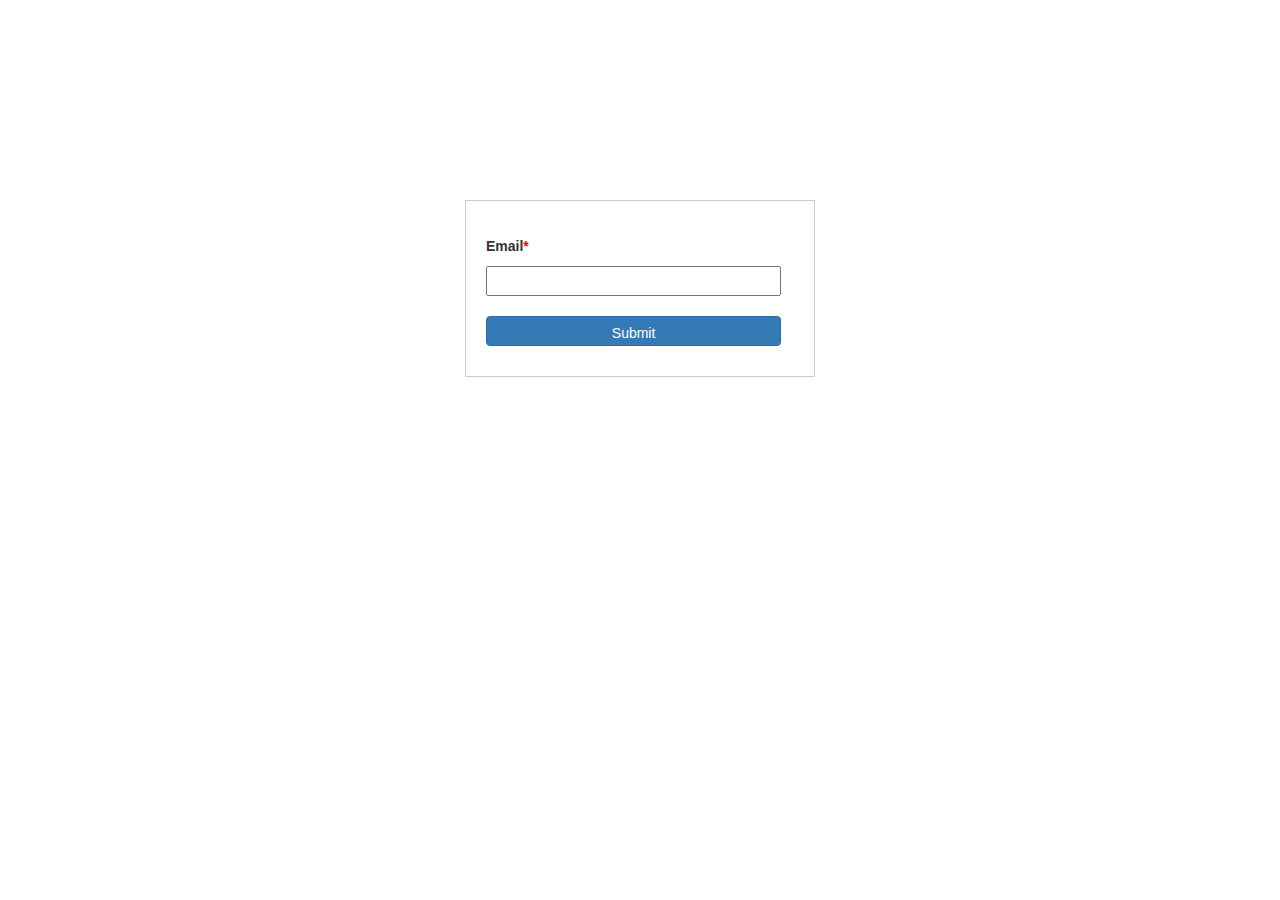
<file: forgotpassword.html>
<!--
To change this template, choose Tools | Templates
and open the template in the editor.
-->
<!DOCTYPE html>
<html>
    <head>
        <script type="text/javascript" src="public/Js_library/jquery-1.10.2.js"></script>
        <script type="text/javascript" src="public/Js_library/react.min.js"></script>
        <script type="text/javascript" src="public/Js_library/transfer.js"></script>
        <script type="text/jsx" src="public/Js/forgot_password.js"></script>
        
         <link rel="stylesheet" type="text/css" href="public/css/styles.css">
         <link rel="stylesheet" type="text/css" href="public/css/bootstrap.min.css">
        <title></title>
        <meta http-equiv="Content-Type" content="text/html; charset=UTF-8">
    </head>
    <body>
        <div id="container">
            
        </div>
    </body>
</html>
</file>
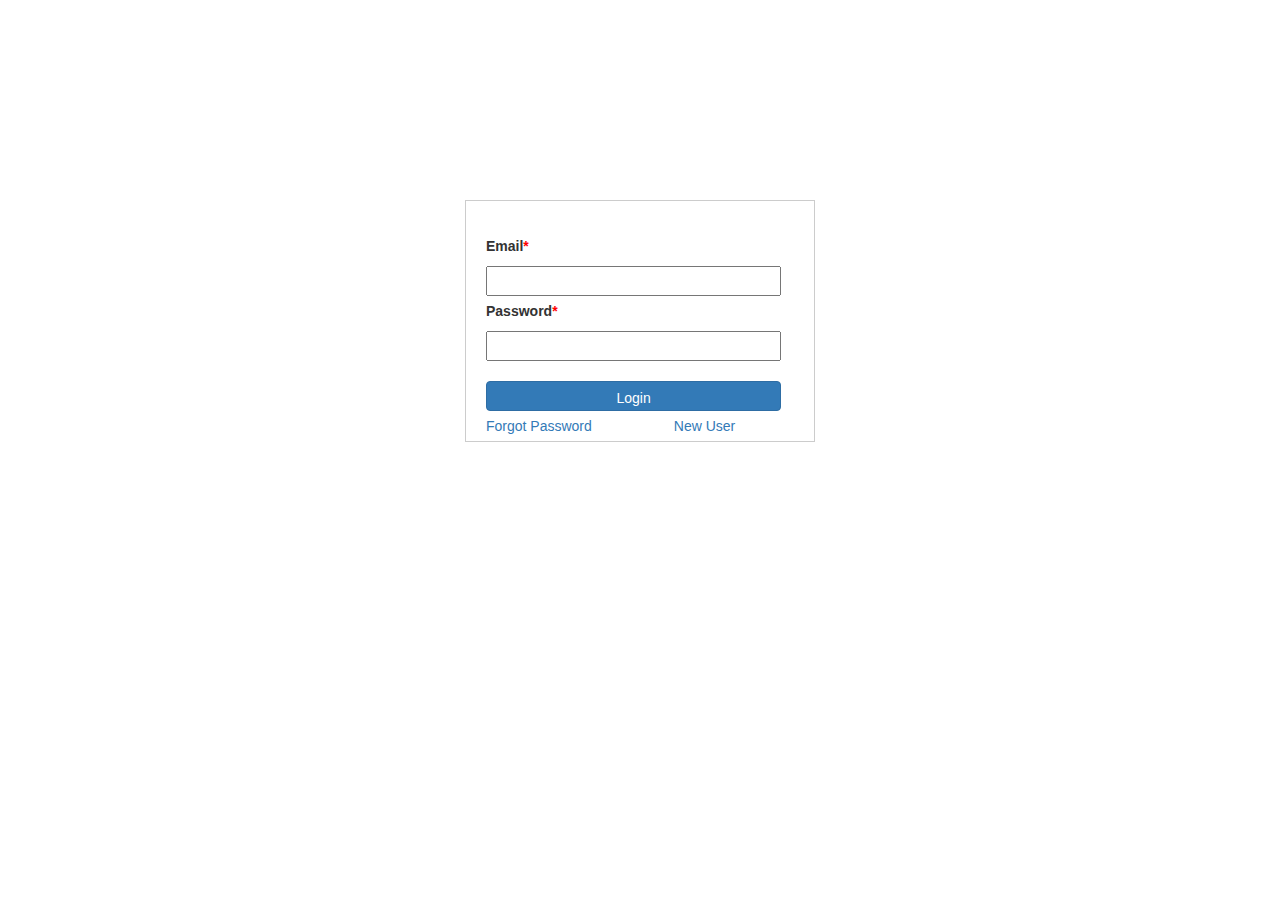
<file: Login.html>
<!--
To change this template, choose Tools | Templates
and open the template in the editor.
-->
<!DOCTYPE html>
<html>
    <head>
        <script type="text/javascript" src="public/Js_library/jquery-1.10.2.js"></script>
        <script type="text/javascript" src="public/Js_library/react.min.js"></script>
        <script type="text/javascript" src="public/Js_library/transfer.js"></script>
        <script type="text/jsx" src="public/Js/Login.js"></script>
        
        <link rel="stylesheet" type="text/css" href="public/css/styles.css">
        <link rel="stylesheet" type="text/css" href="public/css/bootstrap.min.css">
        <title></title>
        <meta http-equiv="Content-Type" content="text/html; charset=UTF-8">
    </head>
    <body>
        <div id="container">
            
        </div>
    </body>
</html>
</file>
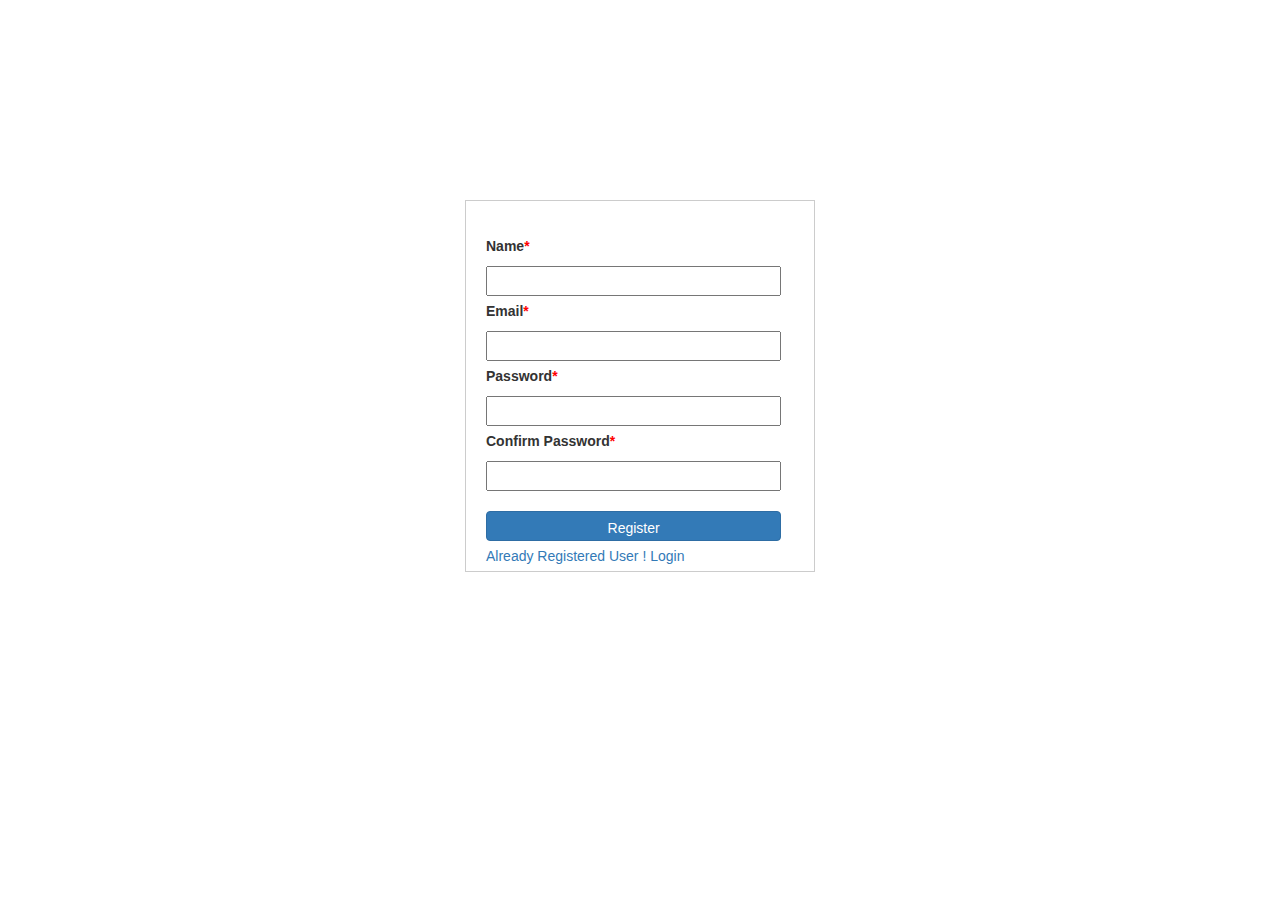
<file: register.html>
<!DOCTYPE html>
<html>
    <head>
        <meta http-equiv="Content-Type" content="text/html; charset=UTF-8">
        <script type="text/javascript" src="public/Js_library/jquery-1.10.2.js"></script>
        <script type="text/javascript" src="public/Js_library/react.min.js"></script>
        <script type="text/javascript" src="public/Js_library/transfer.js"></script>
        
        <link rel="stylesheet" type="text/css" href="public/css/styles.css">
        <link rel="stylesheet" type="text/css" href="public/css/bootstrap.min.css">
        
        <title>Recruitment Problem</title>
        <style type="text/css">
            
        </style>
    </head>
    <body>
        
        <div id="container" >
            <!--<form id="register_form"><label>dsdfsd</label>-->
           
        </div>
       
    </body>
    <script type="text/jsx" src="public/Js/Register.js"></script>
    <!--<script type="text/jsx" src="public/sa.js"></script>-->
</html>
</file>
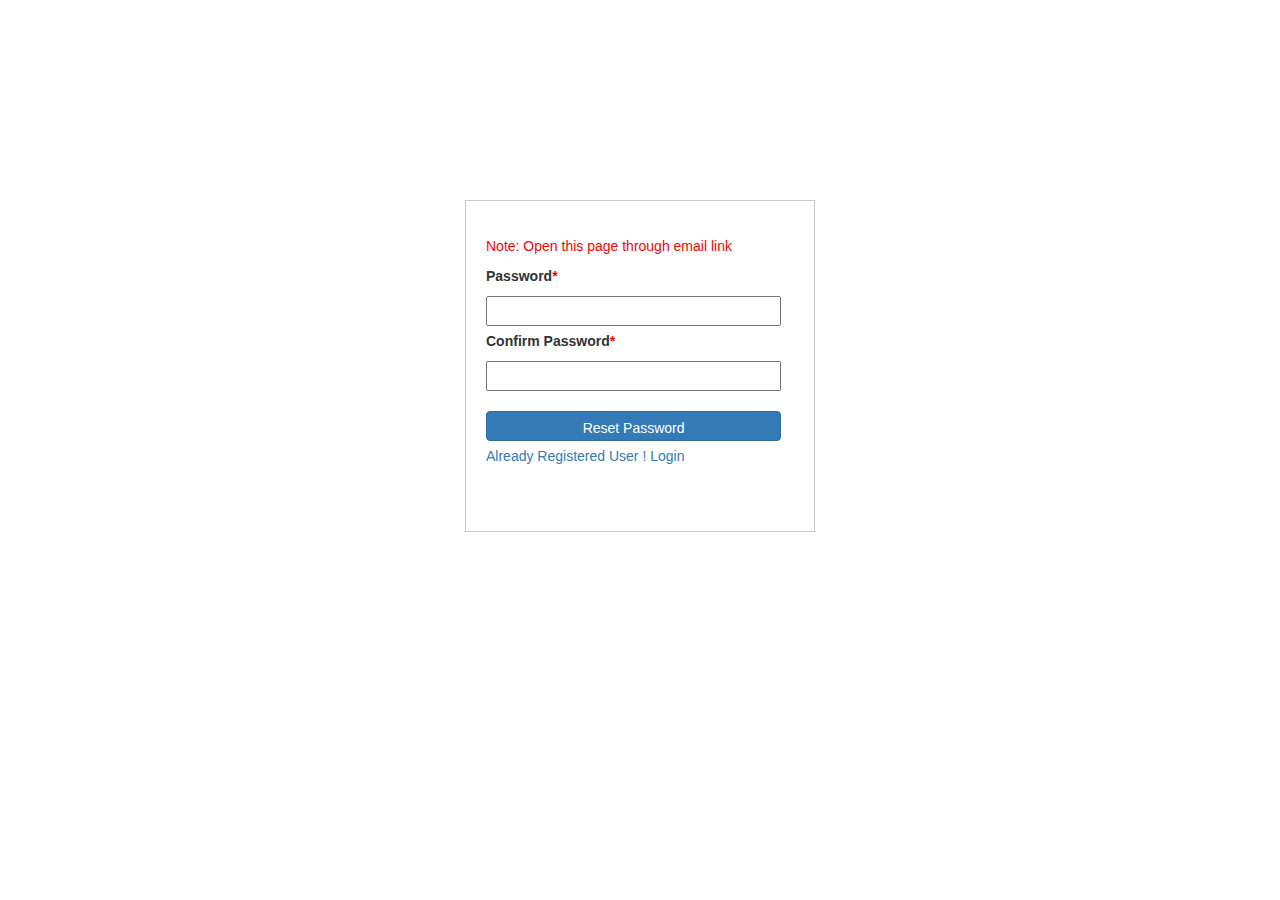
<file: reset.html>
<!--
To change this template, choose Tools | Templates
and open the template in the editor.
-->
<!DOCTYPE html>
<html>
    <head>
        <script type="text/javascript" src="public/Js_library/jquery-1.10.2.js"></script>
        <script type="text/javascript" src="public/Js_library/react.min.js"></script>
        <script type="text/javascript" src="public/Js_library/transfer.js"></script>
        <script type="text/jsx" src="public/Js/reset.js"></script>
        
         <link rel="stylesheet" type="text/css" href="public/css/styles.css">
         <link rel="stylesheet" type="text/css" href="public/css/bootstrap.min.css">
        <title></title>
        <meta http-equiv="Content-Type" content="text/html; charset=UTF-8">
    </head>
    <body>
        <div id="container">
            
        </div>
    </body>
</html>
</file>
<file: public/css/styles.css>
div#container
            {
                position: absolute;
                width: 350px;
                left: 50%;
                top: 50%;
                margin-left: -175px;
                margin-top: -250px;
                border: 1px solid #cccccc;
                height: auto;
                /*min-height: 360px;*/
            }
form
{
    padding-left: 20px;
    padding-top: 30px;
    line-height: 30px;
    
}
label,input
{
    display: block;
    height: 30px;
    width: 90%;
        
}

input[type="submit"]
{
    margin-top:20px;
    
        
}
.error
{
    color: red;
}
.mandatory
{
    font-weight: bold;
    color: red;
}
.success
{
    color: green;
    font-weight: bold;
}
</file>
